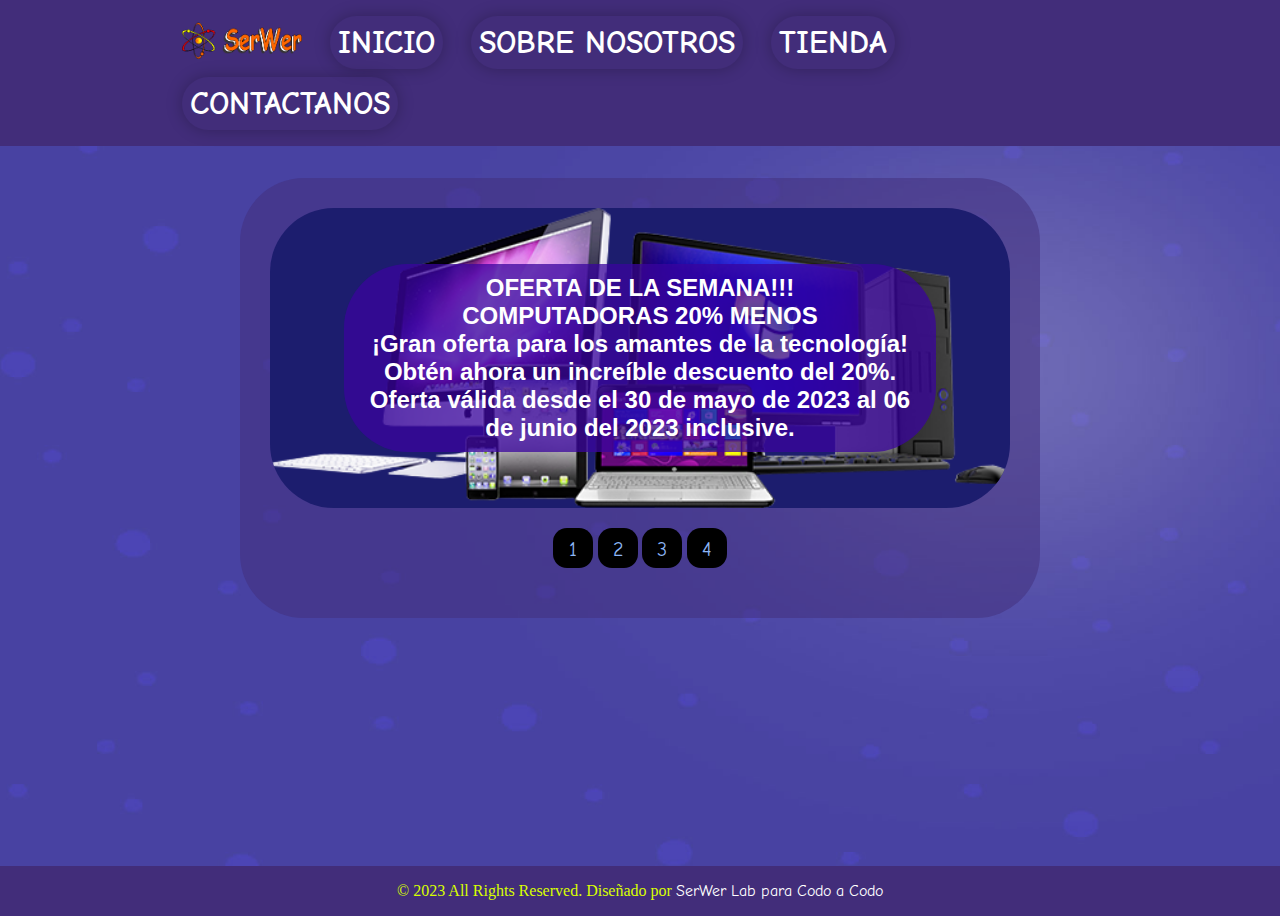
<file: index.html>
<!DOCTYPE html>
<html lang="en">
<head>
    <meta charset="UTF-8">
    <meta name="viewport" content="width=device-width, initial-scale=1.0">
    <title>SerWer</title>

    <!-- Estilo CSS -->
    <link rel="stylesheet" href="css/style.css">
    <!-- Icono Logo-->
    <link rel="shorcut icon" href="images/Logo.jpg" type="image/gif" />
</head>
<body>

    <header>
       <div class="header">
            <div>
                <nav class="nav">
                    <ul class="nav-list">
                        <div class="log">
                            <li><a href="index.html"><img src="images/logo3.png" alt="Logo" /></a></li>
                        </div>
                        <li><a href="index.html"><h1 class="bh">Inicio</h1></a></li>
                        <li><a href="about.html"><h1 class="bh">Sobre Nosotros</h1></a></li>
                        <li><a href="product.html"><h1 class="bh">Tienda</h1></a></li>
                        <li><a href="contact.html"><h1 class="bh">Contactanos</h1></a></li>
                    </ul>
                </nav>
            </div>
       </div>
    </header>

    <main>
        <div id="carrusel-slider">
            <ul class="slider">
                <li id="slide1">
                    <h1 class="slider-text">OFERTA DE LA SEMANA!!! <br> COMPUTADORAS 20% MENOS <br> ¡Gran oferta para los amantes de la tecnología! Obtén ahora un increíble descuento del 20%. Oferta válida desde el 30 de mayo de 2023 al 06 de junio del 2023 inclusive. </h1> 
                    <img src="images/pc.png" />
                </li>
                <li id="slide2">
                    <h1 class="slider-text">ULTIMOS INGRESOS EN NOTEBOOKS <br> Disfruta al maximo con la potencia de HP Pavilion y los ultimos ingresos de notebooks en el mercado, adquiriendolas en nuestra tienda</h1> 
                    <img src="images/pct2.png" />
                </li>
                <li id="slide3">
                    <h1 class="slider-text">PRECIOS DE LOCOS EN TABLETS <br> Con la llegada de la nueva linea de S5 y S6 de Tablets Samsung nos volvimos locos, adquirilas al mejor precio de mercado</h1> 
                    <img src="images/pct3.png" />
                </li>
                <li id="slide4">
                    <h1 class="slider-text">NUEVOS LANZAMIENTOS EN MARVEL TECH <br> La proxima semana de la mano de nuestros amigos de XTech estaremos recibiendo, mouse, auriculares y toda la linea completa de perifericos Marvel Vengadores.</h1> 
                    <img src="images/pct4.png" />
                </li>
            </ul>
    
            <ul class="menu">
                <li>
                    <a href="#slide1">1</a>
                </li>
                <li>
                    <a href="#slide2">2</a>
                </li>
                <li>
                    <a href="#slide3">3</a>
                </li>
                <li>
                    <a href="#slide4">4</a>
                </li>
            </ul>
        </div>
    </main>

    <footer>
        <div>
            <p>© 2023 All Rights Reserved. Diseñado por <a href="https://www.facebook.com/SerWerMDP"> SerWer Lab para Codo a Codo</a></p>
        </div>
    </footer>

</body>
</html>
</file>
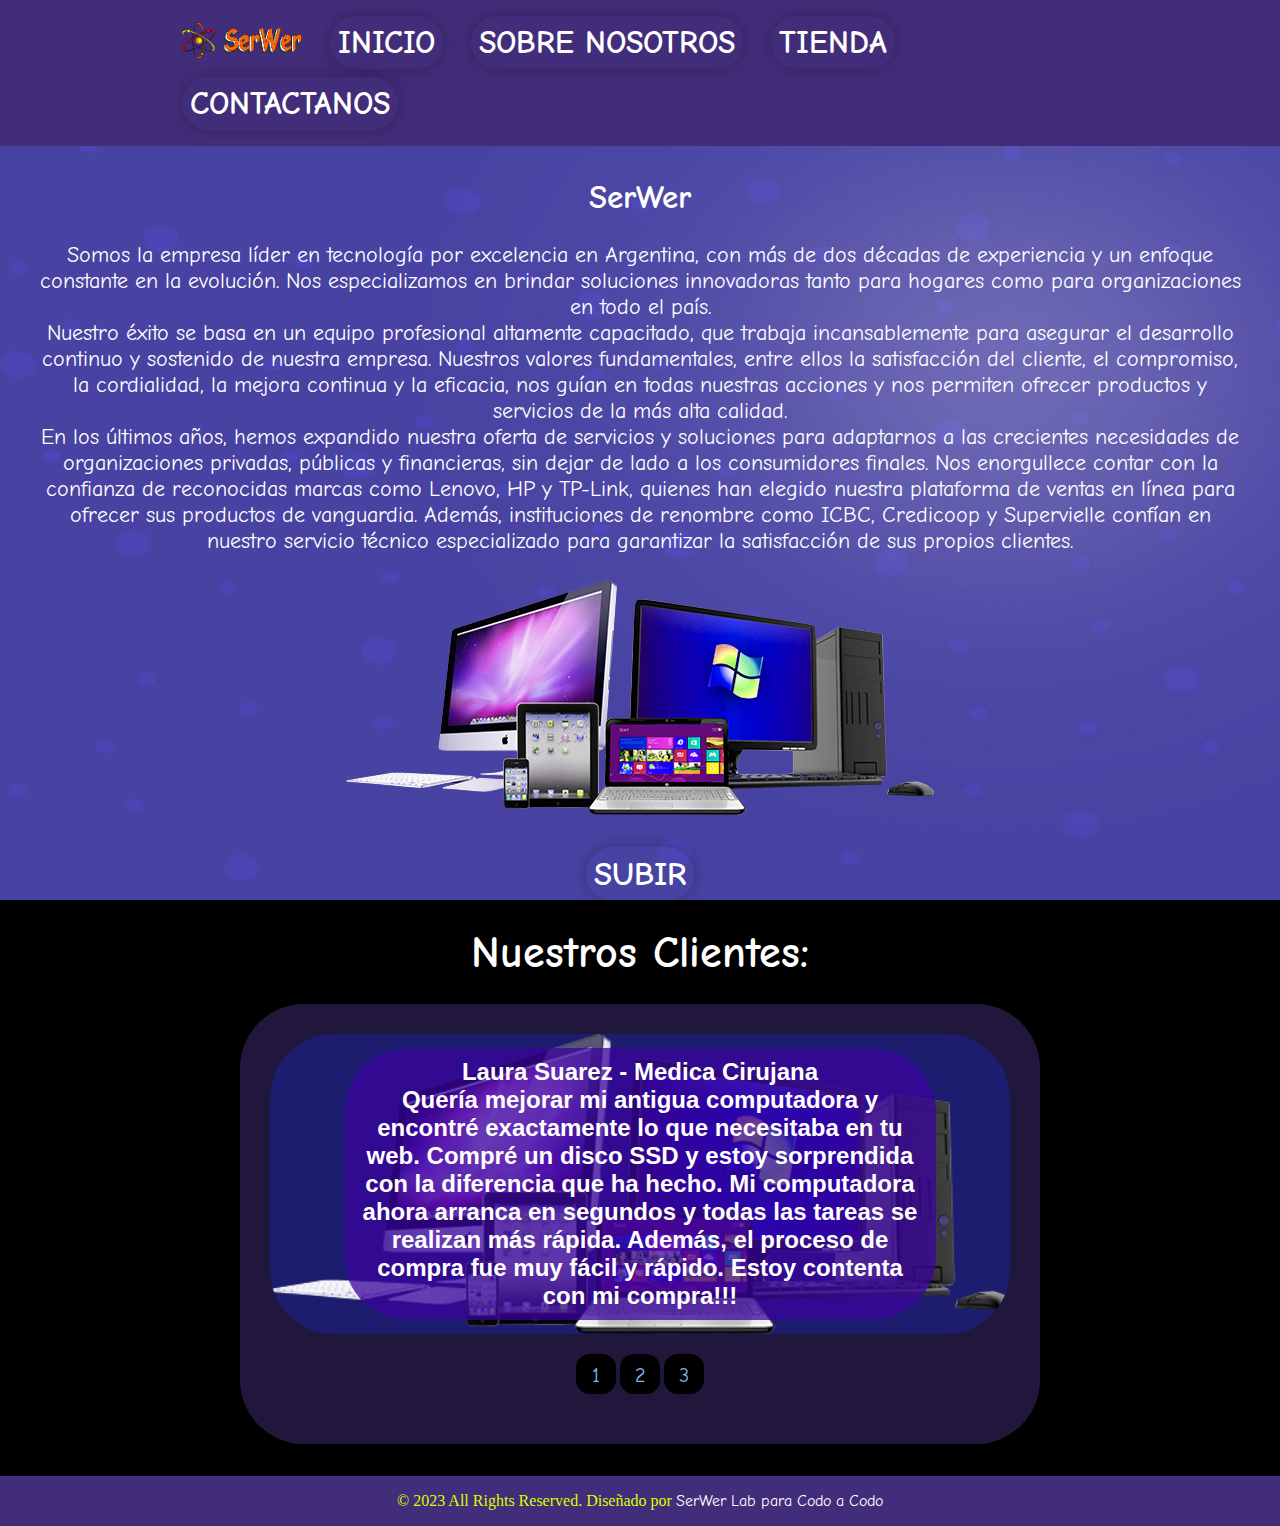
<file: about.html>
<!DOCTYPE html>
<html lang="en">
<head>
    <meta charset="UTF-8">
    <meta name="viewport" content="width=device-width, initial-scale=1.0">
    <title>SerWer</title>

    <!-- Estilo CSS -->
    <link rel="stylesheet" href="css/style.css">
    <!-- Icono Logo-->
    <link rel="shorcut icon" href="images/Logo.jpg" type="image/gif" />
</head>
<body>

    <header>
       <div class="header">
            <div>
                <nav class="nav">
                    <ul class="nav-list">
                        <div class="log">
                            <li><a href="index.html"><img src="images/logo3.png" alt="Logo" /></a></li>
                        </div>
                        <li><a href="index.html"><h1 class="bh">Inicio</h1></a></li>
                        <li><a href="about.html"><h1 class="bh">Sobre Nosotros</h1></a></li>
                        <li><a href="product.html"><h1 class="bh">Tienda</h1></a></li>
                        <li><a href="contact.html"><h1 class="bh">Contactanos</h1></a></li>
                    </ul>
                </nav>
            </div>
       </div>
    </header>

    <main>
        <div class="about">
            <h2>SerWer</h2>
            <br>
            <p>Somos la empresa líder en tecnología por excelencia en Argentina, con más de dos décadas de experiencia y un 
            enfoque constante en la evolución. Nos especializamos en brindar soluciones innovadoras tanto para hogares como 
            para organizaciones en todo el país. <br> Nuestro éxito se basa en un equipo profesional altamente capacitado, 
            que trabaja incansablemente para asegurar el desarrollo continuo y sostenido de nuestra empresa. Nuestros valores 
            fundamentales, entre ellos la satisfacción del cliente, el compromiso, la cordialidad, la mejora continua y 
            la eficacia, nos guían en todas nuestras acciones y nos permiten ofrecer productos y servicios de la más alta 
            calidad. <br> En los últimos años, hemos expandido nuestra oferta de servicios y soluciones para adaptarnos 
            a las crecientes necesidades de organizaciones privadas, públicas y financieras, sin dejar de lado a los 
            consumidores finales. Nos enorgullece contar con la confianza de reconocidas marcas como Lenovo, HP y TP-Link, 
            quienes han elegido nuestra plataforma de ventas en línea para ofrecer sus productos de vanguardia. Además, 
            instituciones de renombre como ICBC, Credicoop y Supervielle confían en nuestro servicio técnico especializado 
            para garantizar la satisfacción de sus propios clientes.<br><br></p>
            <figure><img src="images/pc.png" alt="Nosotros"/></figure>
            <br>
            <a href="#"><h2 class="bh">Subir</h2></a>
            <br>
            <h1>Nuestros Clientes:</h1>
            <br>
        </div>
        <div id="carrusel-slider">
            <ul class="slider">
                <li id="slide1">
                    <h1 class="slider-text">Laura Suarez - Medica Cirujana <br> Quería mejorar mi antigua computadora y encontré exactamente lo que necesitaba en tu web. Compré un disco SSD y estoy sorprendida con la diferencia que ha hecho. Mi computadora ahora arranca en segundos y todas las tareas se realizan más rápida. Además, el proceso de compra fue muy fácil y rápido. Estoy contenta con mi compra!!!</h1> 
                    <img src="images/pc.png" />
                </li>
                <li id="slide2">
                    <h1 class="slider-text">Maria Gonzalez - Abogada <br> ¡Estoy encantada con mi compra en tu web! Compré una notebook y no puedo creer lo rápido que llegó. El proceso de compra fue sencillo y el servicio al cliente excepcional. La notebook es excelente y cumple con mis expectativas. Definitivamente recomendaré tu página a todos mis amigos.</h1> 
                    <img src="images/pct2.png" />
                </li>
                <li id="slide3">
                    <h1 class="slider-text">Carlos Milito - Arquitecto <br> Soy un fan de los videojuegos y estaba buscando una computadora potente. Encontré tu  web y decidí probarla. ¡No me arrepiento en absoluto! Compré una computadora gaming y estoy impresionado con su rendimiento. Los gráficos son sorprendentes y los juegos funcionan sin problemas. ¡Excelente trabajo!</h1> 
                    <img src="images/pc.png" />
                </li>
            </ul>
    
            <ul class="menu">
                <li>
                    <a href="#slide1">1</a>
                </li>
                <li>
                    <a href="#slide2">2</a>
                </li>
                <li>
                    <a href="#slide3">3</a>
                </li>
            </ul>
        </div>
    </main>

    <footer>
        <div>
            <p>© 2023 All Rights Reserved. Diseñado por <a href="https://www.facebook.com/SerWerMDP"> SerWer Lab para Codo a Codo</a></p>
        </div>
    </footer>

</body>
</html>
</file>
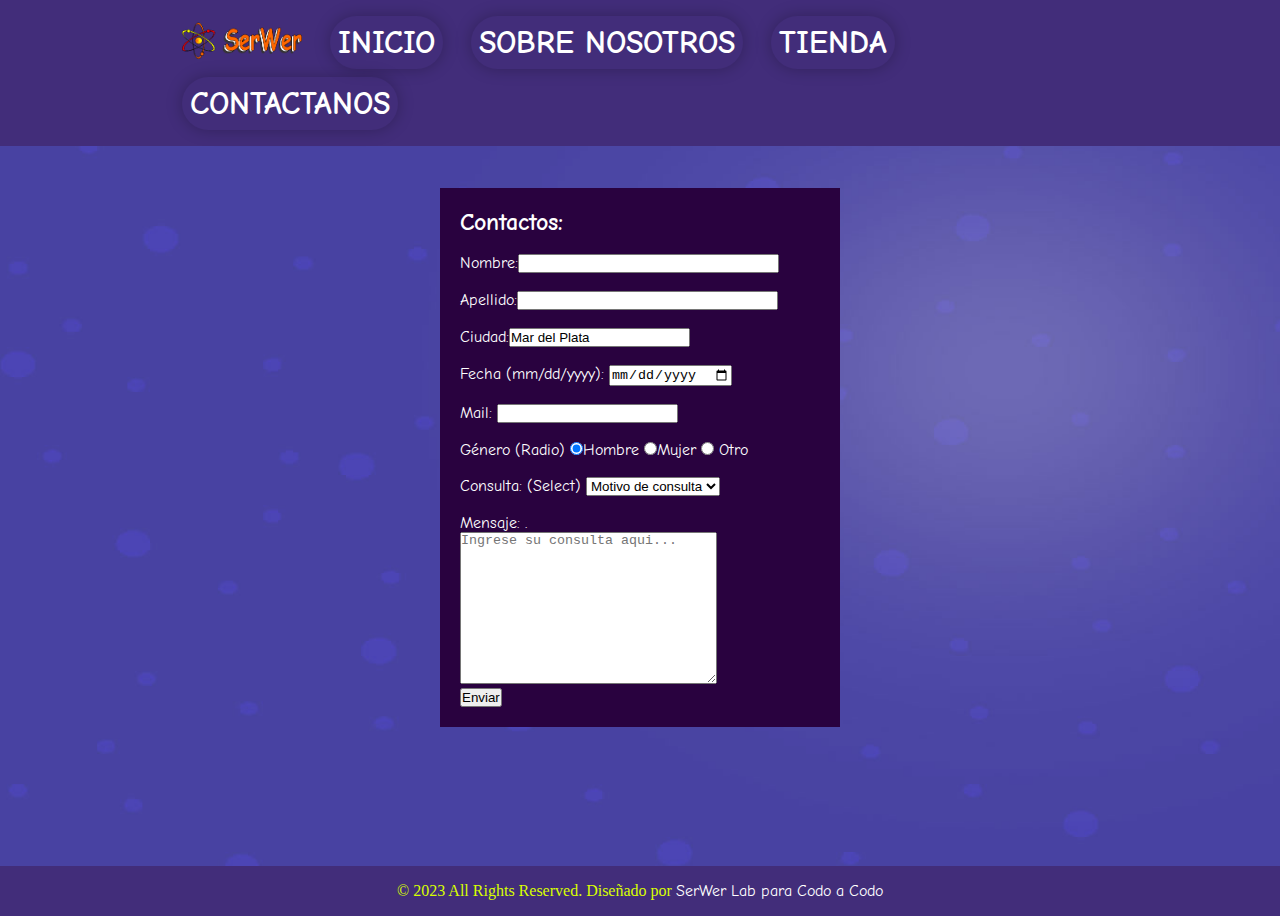
<file: contact.html>
<!DOCTYPE html>
<html lang="en">
<head>
    <meta charset="UTF-8">
    <meta name="viewport" content="width=device-width, initial-scale=1.0">
    <title>SerWer</title>

    <!-- Estilo CSS -->
    <link rel="stylesheet" href="css/style.css">
    <!-- Icono Logo-->
    <link rel="shorcut icon" href="images/Logo.jpg" type="image/gif" />
</head>
<body>

    <header>
       <div class="header">
            <div>
                <nav class="nav">
                    <ul class="nav-list">
                        <div class="log">
                            <li><a href="index.html"><img src="images/logo3.png" alt="Logo" /></a></li>
                        </div>
                        <li><a href="index.html"><h1 class="bh">Inicio</h1></a></li>
                        <li><a href="about.html"><h1 class="bh">Sobre Nosotros</h1></a></li>
                        <li><a href="product.html"><h1 class="bh">Tienda</h1></a></li>
                        <li><a href="contact.html"><h1 class="bh">Contactanos</h1></a></li>
                    </ul>
                </nav>
            </div>
       </div>
    </header>

    <main>
        <div class="container" id="app">
            <form action="resfor.html" target="_blank" style="background-color: rgb(41, 2, 63);margin:10px auto ; width: 400px; padding: 20px;" onsubmit="return validarFormulario()" name="app">
                <h2>Contactos:</h2><br>
                <label for="Nombre">Nombre:</label><input size="30" type="text" name="Nombre"> <br><br>
                <label for="Apellido">Apellido:</label><input size="30" type="text" name="Apellido"> <br><br>
                <label for="Ciudad">Ciudad:</label><input type="text" name="Ciudad" value="Mar del Plata"> <br><br>
                <label for="Fecha">Fecha (mm/dd/yyyy): </label> <input type="date" name="Fecha"> <br><br>
                <label for="mail">Mail: </label><input type="email" name="mail"> <br><br>
    
                <p>Género (Radio)
                    <input type="radio" name="gender" value="Hombre" checked>Hombre
                    <input type="radio" name="gender" value="Mujer">Mujer
                    <input type="radio" name="gender" value="Otro"> Otro
                </p><br>
    
                <label for="Consulta">Consulta: (Select)</label>
                <select id="Consulta" name="Consulta">
                    <option value="">Motivo de consulta</option>
                    <option value="Compras">Compras</option>
                    <option value="Servicio Tecnico">Servicio Tecnico</option>
                    <option value="Otras Consultas">Otras Consultas</option>
                </select>
                <br><br>
                <label for="comentarios">Mensaje:       .</label>
                <br>
                <label for="comentarios"></label> <textarea name="comentarios" rows="10" cols="30" placeholder="Ingrese su consulta aqui..."></textarea>
                <br>
                <input type="submit" class="btn btn-primary" value="Enviar">
            </form>
        </div>
    
    </main>

    <footer>
        <div>
            <p>© 2023 All Rights Reserved. Diseñado por <a href="https://www.facebook.com/SerWerMDP"> SerWer Lab para Codo a Codo</a></p>
        </div>
    </footer>

    <script>
        function validarFormulario() {
            // Obtener los valores ingresados por el usuario
            var nombre = document.forms["app"]["Nombre"].value;
            var apellido = document.forms["app"]["Apellido"].value;
            var email = document.forms["app"]["mail"].value;

            if (nombre == "") {
                alert("Por favor, ingrese su nombre.");
                return false;
            }

            if (apellido == "") {
                alert("Por favor, ingrese su apellido.");
                return false;
            }

            if (email == "") {
                alert("Por favor, ingrese su correo electrónico.");
                return false;
            }

            var emailRegex = /^[^\s@]+@[^\s@]+\.[^\s@]+$/;
            if (!emailRegex.test(email)) {
                alert("Por favor, ingrese un correo electrónico válido.");
                return false;
            }

            return true;
        }
    </script>
</body>
</html>
</file>
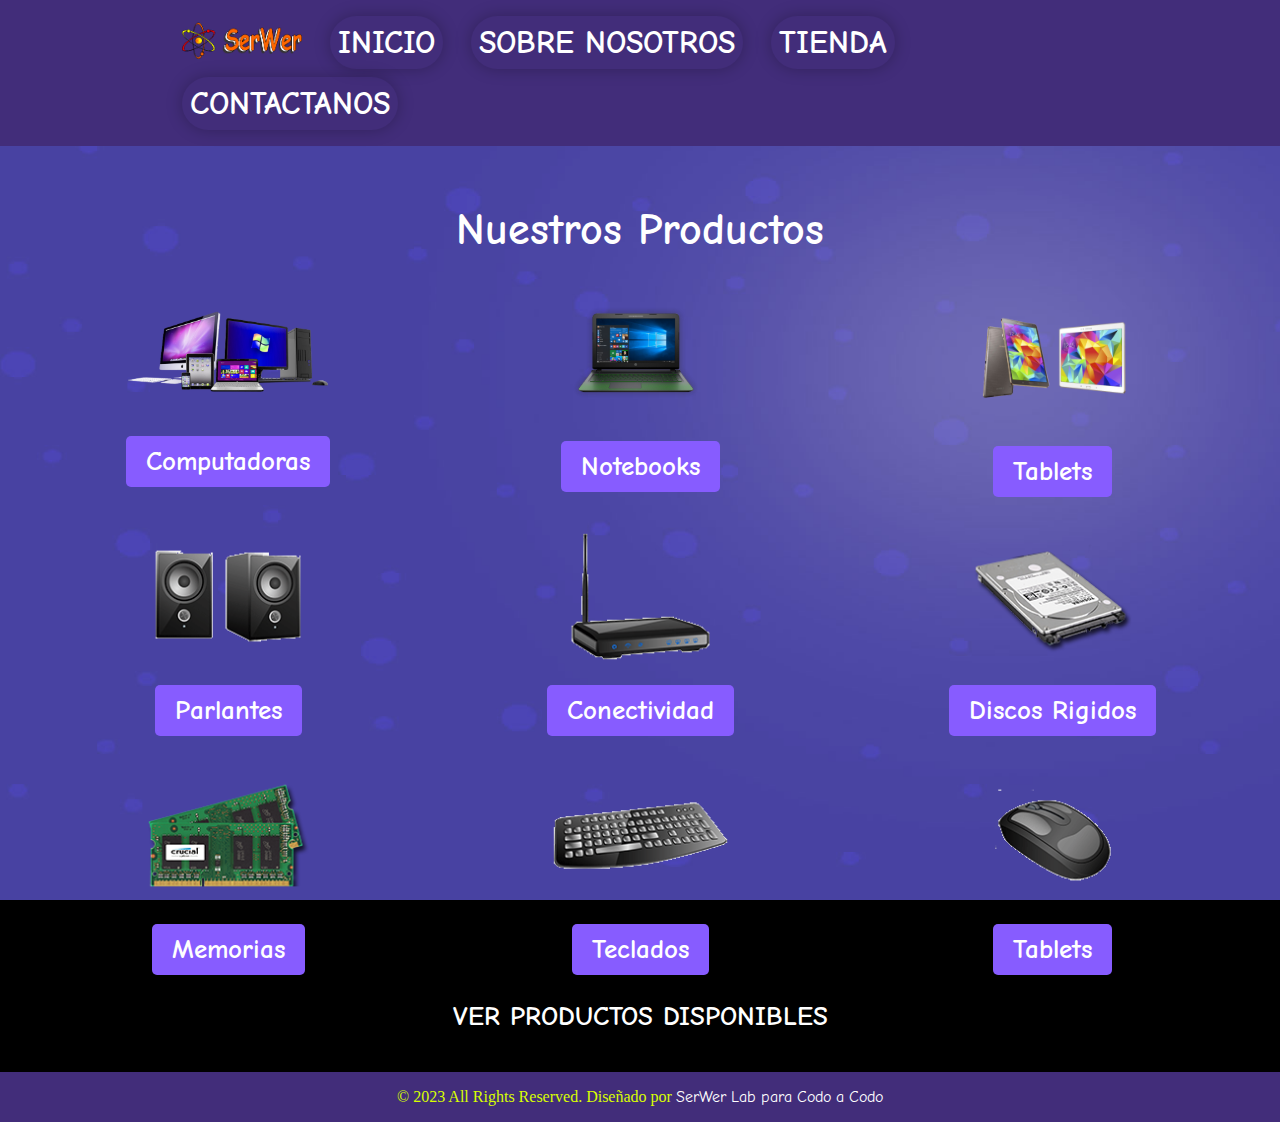
<file: product.html>
<!DOCTYPE html>
<html lang="en">
<head>
    <meta charset="UTF-8">
    <meta name="viewport" content="width=device-width, initial-scale=1.0">
    <title>SerWer</title>

    <!-- Estilo CSS -->
    <link rel="stylesheet" href="css/style.css">
    <!-- Icono Logo-->
    <link rel="shorcut icon" href="images/Logo.jpg" type="image/gif" />
</head>
<body>

    <header>
       <div class="header">
            <div>
                <nav class="nav">
                    <ul class="nav-list">
                        <div class="log">
                            <li><a href="index.html"><img src="images/logo3.png" alt="Logo" /></a></li>
                        </div>
                        <li><a href="index.html"><h1 class="bh">Inicio</h1></a></li>
                        <li><a href="about.html"><h1 class="bh">Sobre Nosotros</h1></a></li>
                        <li><a href="product.html"><h1 class="bh">Tienda</h1></a></li>
                        <li><a href="contact.html"><h1 class="bh">Contactanos</h1></a></li>
                    </ul>
                </nav>
            </div>
       </div>
    </header>

    <main>
        <div>
            <div class="about">
                <br>    
                <h1>Nuestros Productos</h1>
                <br>
            </div>
            <div class="grid">
                <div class="item">
                    <img src="images/product9.png" alt="computadora">
                    <button><a href="resapi.html"><h1>Computadoras</h1></a></button>
                </div>
                <div class="item">
                    <img src="images/product8.png" alt="Notebooks">
                    <button><a href="resapi.html"><h1>Notebooks</h1></a></button>
                </div>
                <div class="item">
                    <img src="images/product3.png" alt="Tablets">
                    <button><a href="resapi.html"><h1>Tablets</h1></a></button>
                </div>
                <div class="item">
                    <img src="images/product4.png" alt="Parlantes">
                    <button><a href="resapi.html"><h1>Parlantes</h1></a></button>
                </div>
                <div class="item">
                    <img src="images/product5.png" alt="Conectividad">
                    <button><a href="resapi.html"><h1>Conectividad</h1></a></button>
                </div>
                <div class="item">
                    <img src="images/product6.png" alt="Disco Rigidos">
                    <button><a href="resapi.html"><h1>Discos Rigidos</h1></a></button>
                </div>
                <div class="item">
                    <img src="images/product7.png" alt="Memorias">
                    <button><a href="resapi.html"><h1>Memorias</h1></a></button>
                </div>
                <div class="item">
                    <img src="images/product1.png" alt="Teclados">
                    <button><a href="resapi.html"><h1>Teclados</h1></a></button>
                </div>
                <div class="item">
                    <img src="images/product2.png" alt="Tablets">
                    <button><a href="resapi.html"><h1>Tablets</h1></a></button>
                </div>
              </div>
        </div>
        <br>
        <div class="about">
            <button><a href="resapi.html"><h1 class="bh">Ver Productos Disponibles</h1></a></button>
        </div>
    </main>

    <footer>
        <div>
            <p>© 2023 All Rights Reserved. Diseñado por <a href="https://www.facebook.com/SerWerMDP"> SerWer Lab para Codo a Codo</a></p>
        </div>
    </footer>

</body>
</html>
</file>
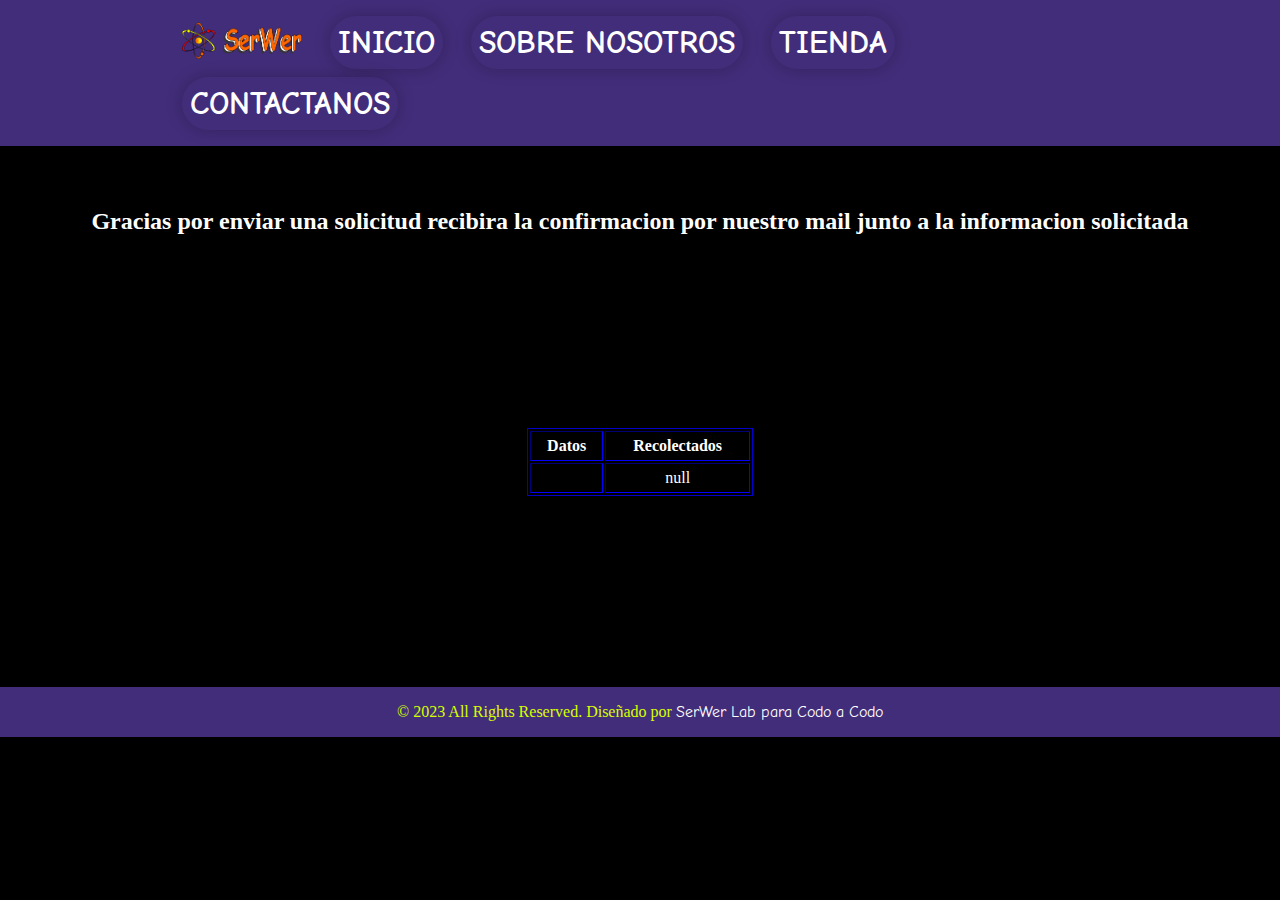
<file: resfor.html>
<!DOCTYPE html>
<html lang="en">
<head>
    <meta charset="UTF-8">
    <meta name="viewport" content="width=device-width, initial-scale=1.0">
    <title>SerWer</title>

    <!-- Estilo CSS -->
    <link rel="stylesheet" href="css/style.css">
    <!-- Icono Logo-->
    <link rel="shorcut icon" href="images/Logo.jpg" type="image/gif" />

    <style>
        .tabla {
            display: flex;
            justify-content: center;
            align-items: center;
            min-height: 50vh;
        }
    
        table {
            width: 226px;
            margin: 0 auto;
            border: 1px solid rgb(3, 0, 202);
        }
    
        th, td {
            text-align: center;
            padding: 5px;
        }
    
    </style>
</head>
<body>

    <header>
        <div class="header">
             <div>
                 <nav class="nav">
                     <ul class="nav-list">
                         <div class="log">
                             <li><a href="index.html"><img src="images/logo3.png" alt="Logo" /></a></li>
                         </div>
                         <li><a href="index.html"><h1 class="bh">Inicio</h1></a></li>
                         <li><a href="about.html"><h1 class="bh">Sobre Nosotros</h1></a></li>
                         <li><a href="product.html"><h1 class="bh">Tienda</h1></a></li>
                         <li><a href="contact.html"><h1 class="bh">Contactanos</h1></a></li>
                     </ul>
                 </nav>
             </div>
        </div>
     </header>
     <br><br>
    <div><p align=center>&nbsp;</p>
        <h1 align=center>
          <font size="+2">Gracias por enviar una solicitud recibira la confirmacion por nuestro mail junto a la informacion solicitada</font>
        </h1>
      <div class="tabla">
        <table border="1" align=center width="226">
            <tr>
              <th align="center">Datos</th>
              <th align="center">Recolectados</th>
            </tr>
        
            <script language="javascript">
              var args = location.search.substr(1).split('&');
              for (var i = 0; i < args.length; ++i) {
                var parts = args[i].split('=');
                if (parts != null) {
                  var field = parts[0];
                  var value = parts[1];
                  if (value == null) {
                    value = "null"
                  }
                  else {
                    value = '"' + unescape(value.replace(/\+/g, ' ')) + '"';
                  }
        
                  document.writeln('<tr><td align="center">' + field + '</td>');
                  document.writeln('<td align="center">' + value + '</td></tr>');
                }
              }
            </script>
        
            <noscript>
              <tr>
                <td>
                  <p>You need to turn on Javascript in your browser.</p>
        
                  <p>In Microsoft Internet Explorer 4 or greater:</p>
                  <ul>
                    <li>From the "Tools" menu (in IE 4, it's the "View" menu), select "Internet Options".</li>
                    <li>Click on the "Security" tab.</li>
                    <li>Click on the "Custom Level" button. (In IE 4, select "Custom"
                      and then click on "Settings...".)</li>
                    <li>Under "Active scripting" make sure "Enable" is selected.</li>
                  </ul>
        
                  <p>In Netscape version 4 or greater:</p>
                  <ul>
                    <li>From the <b>Edit</b> menu, select <b>Preferences</b>.</li>
                    <li>In the <b>Category</b> list on the left, click on the word "Advanced".</li>
                    <li>In the panel on the right, make sure "Enable JavaScript" is checked.</li>
                    <li>Click the <b>OK</b> button.</li>
                  </ul>
        
                </td>
              </tr>
            </noscript>
        
          </table></div>
      </div>
        
    <footer>
        <div>
            <p>© 2023 All Rights Reserved. Diseñado por <a href="https://www.facebook.com/SerWerMDP"> SerWer Lab para Codo a Codo</a></p>
        </div>
    </footer>

</body>
</html>
</file>
<file: css/style.css>
@import url('https://fonts.googleapis.com/css2?family=Comic+Neue&display=swap');

*{
    margin: 0;
    padding: 0;
    box-sizing: border-box;
}

ul {
    list-style-type: none;
}

button {
    background-color: transparent;
    border: 0;
    border-radius: 0;
}

body {
    min-height: 100vh;
    background-color: black;
    color: white;
}

.nav {
    display: flex;
    flex-direction: column;
    gap: 1rem;
    align-items: flex-start;
    padding-inline: 2rem;
    max-width: 1000px;
    margin: 0 auto;
}

.nav1 {
    display: flex;
    flex-direction: column;
    gap: 1rem;
    align-items: flex-start;
    padding-inline: 2rem;
    max-width: 1000px;
    margin: 0 auto;
}

.nav-list{
    display: flex;
    align-items:center;
    flex-wrap: wrap;
    gap: .5rem
}

header{
    background-color: rgb(66, 45, 122);
    padding: 1rem;
    display: flex;
    justify-content: center;
    align-content: center;
    padding: 30px;
    padding-block: 1rem;
    box-shadow: 0 0 2rem rgba(0, 0, 0, .5);
}

.bh{
    background-color: var(--clr-gray);
    padding: .5rem;
    border-radius: 100vmax;
    cursor: pointer;
    text-transform: uppercase;
    font-weight: 600;
    box-shadow: 0 0 1rem rgba(0, 0, 0, .25);
    transition: 0.2s;
}

.log img{
    display: flexbox;
    width: 120px;
    height: auto;
}

a:link {
    font-family: 'Comic Neue';
    color: rgb(255, 255, 255); 
    text-decoration: none;
  }

a:visited {
    color: rgb(230, 230, 230);
}

main{
    padding: 2rem;
    font-family: 'Comic Neue';
    color: rgb(255, 255, 255);
    min-height: 80vh;
    background-color: black;
    background-image: url(../images/banner.jpg);
    background-attachment: fixed;
    background-size: cover;
    background-repeat: no-repeat;
    background-position: center top;
}

nav ul{
    display: flex;
    list-style: none;
}

nav ul li{
    margin: 0 10px;
}

nav ul li a{
    text-decoration: none;
}

footer{
    padding: 1rem;
    background-color: rgb(66, 45, 122);
    color: rgb(217, 255, 0);
    display: flex;
    justify-content: center;
    align-content: center;
}

.link-index{
    background-color: rgb(8, 8, 8, 0.8);
    font-family: 'Comic Neue';
    padding: 2rem;
    border: 5px solid yellow;
    display: flexbox;
    align-items: center;
    text-align: center;
    border-radius: 100vmax;
}

#carrusel-slider {
    font-family: sans-serif;
    margin: auto;
    background-color: rgba(66, 45, 122, 0.5);
    max-width: 800px;
    width: 100%;
    padding: 30px;
    box-sizing: border-box;
    border-radius: 5vmax;
}

#carrusel-slider>ul,
li {
    padding: 0;
    margin: 0;
    list-style: none;
}

#carrusel-slider>ul.slider {
    position: relative;
    max-width: 800px;
    width: 100%;
    height: 300px;
    overflow: hidden;
}

#carrusel-slider>ul.slider h1 {
    position: absolute;
    background-color: rgb(58, 4, 158, 0.75);
    padding: 10px;
    left: 50%;
    top: 100px;
    transform: translate(-50%, -50%);
    border-radius: 5vmax;
}

#carrusel-slider>ul.slider li {
    position: absolute;
    left: 0px;
    top: 0px;
    opacity: 0;
    width: inherit;
    height: inherit;
    transition: opacity .5s;
    background: rgb(28, 29, 110);
    border-radius: 5vmax;
    z-index: 0; 
}

#carrusel-slider>ul.slider li img {
    width: 100%;
    height: 300px;
    object-fit: cover;
    border-radius: 5vmax;
}

#carrusel-slider>ul.slider li:first-child {
    opacity: 1;
    z-index: 0; 
    /*Mostramos el primer <li>*/
}

#carrusel-slider>ul.slider li:target {
    opacity: 1;
    /*Mostramos el <li> del enlace que pulsemos*/
}

#carrusel-slider>.menu {
    text-align: center;
    margin: 20px;
}

#carrusel-slider>.menu li {
    display: inline-block;
    text-align: center;
}

#carrusel-slider>.menu li a {
    display: inline-block;
    color: rgb(140, 182, 245);
    text-decoration: none;
    background-color: rgb(0, 0, 0);
    padding: 10px;
    width: 40px;
    height: 40px;
    font-size: 20px;
    border-radius: 35%;
}

#carrusel-slider > ul.slider li:first-child h1 {
    position: absolute;
    top: 50%;
    left: 50%;
    transform: translate(-50%, -50%);
    color: white;
    font-size: 24px;
    text-align: center;
    width: 80%;
  }

  #carrusel-slider > ul.slider li h1 {
    position: absolute;
    top: 50%;
    left: 50%;
    transform: translate(-50%, -50%);
    color: white;
    font-size: 24px;
    text-align: center;
    width: 80%;
  }

  #carrusel-slider > ul.slider li:target {
    opacity: 1;
    z-index: 1;
  }

  .about{
    display: flex;
    flex-direction: column;
    text-align: center;
    font-size: 22px;
    align-items: center;
  }

  .about .text {
    flex: 1;
  }

  .about .image {
    margin-left: 20px;
  }

  .grid {
    display: grid;
    grid-template-columns: repeat(3, 1fr);
    grid-gap: 20px;
  }

  .item {
    display: flex;
    flex-direction: column;
    align-items: center;
    text-align: center;
  }

  .item img {
    width: 100%;
    max-width: 200px;
  }

  .item button {
    margin-top: 10px;
  }

  .item a {
    display: inline-block;
    padding: 10px 20px;
    background-color: #875cff;
    color: white;
    text-decoration: none;
    border-radius: 5px;
  }
  
  .item a:hover {
    background-color: #875cff;
  }

  .btn-warning {
    background-color: rgb(60, 255, 60);
    color: black; /* Puedes ajustar el color del texto según tus preferencias */
    /* Otros estilos opcionales según tus necesidades */
    padding: 10px 20px;
    border: none;
    border-radius: 5px;
    text-decoration: none;
  }
  
  .btn-warning:hover {
    background-color: darkyellow; /* Puedes ajustar el color de fondo al pasar el cursor */
  }
</file>
